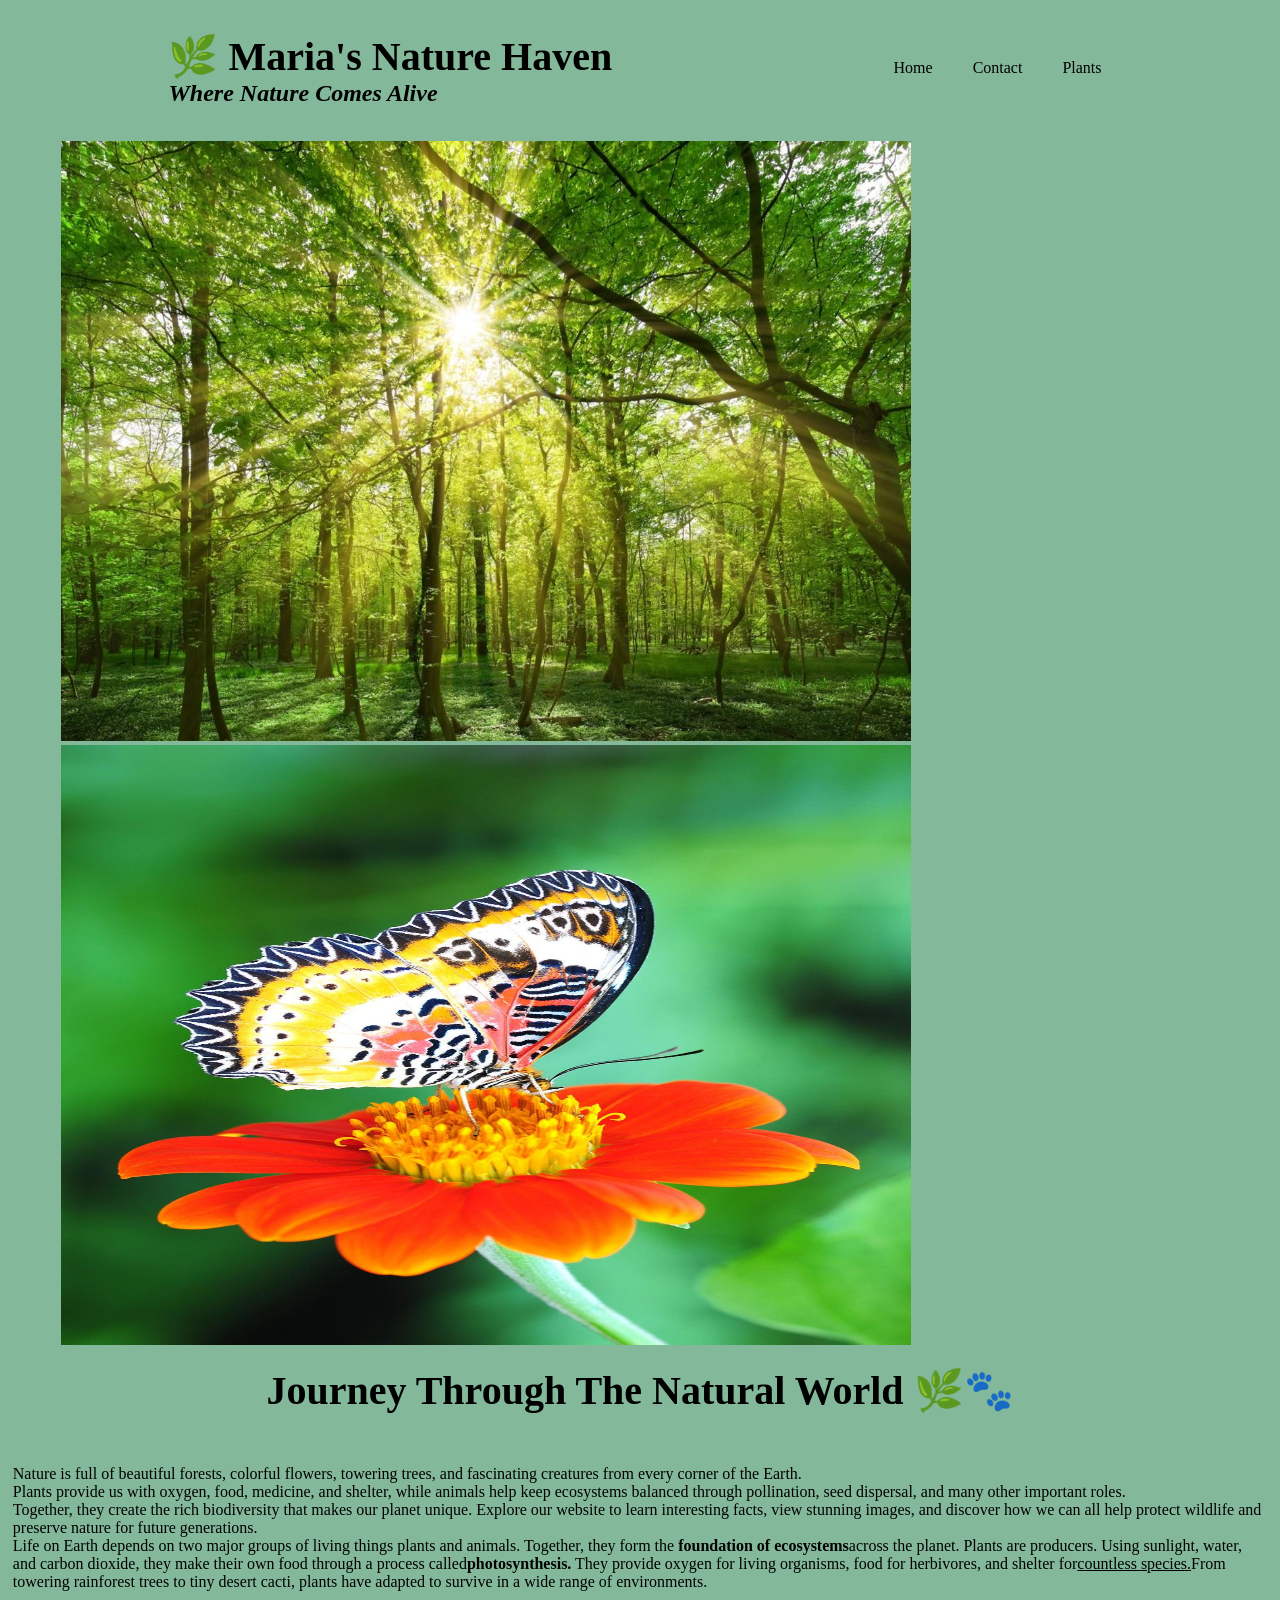
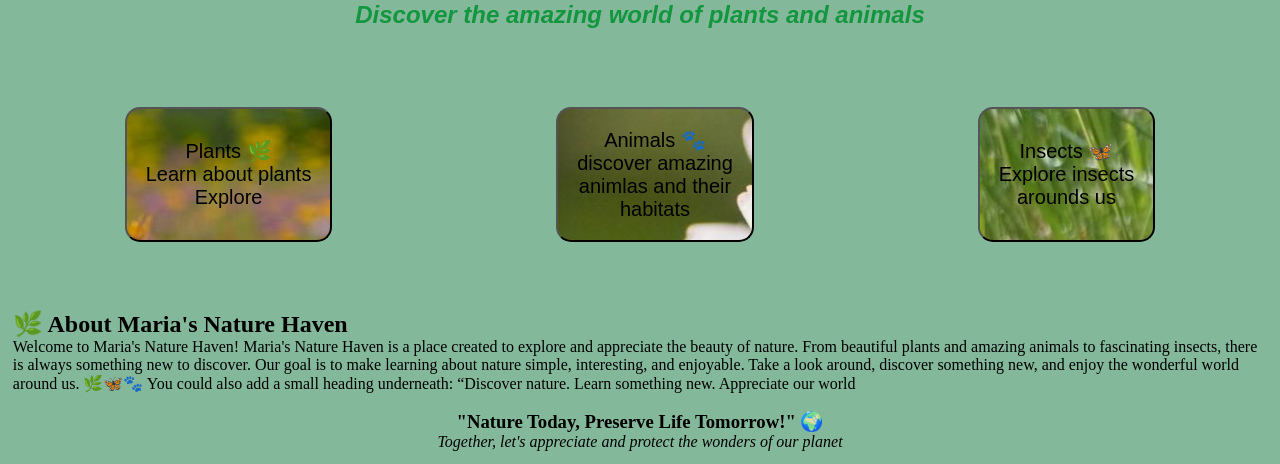
<file: index.html>
<!DOCTYPE html>
<html lang="en">

<head>
    <meta charset="UTF-8">
    <meta name="viewport" content="width=device-width, initial-scale=1.0">
    <link rel="stylesheet" href="styles.css">
    <link rel="icon" type="image/x-icon" href="/images/favicon.ico">
    <title> MariDeCoder </title>
</head>

<body>

    <header>
        <!-- CHILD ONE -->
        <div>

            <h1>
                <class="head1"> 🌿 Maria's Nature Haven <br>
            </h1>
            <h2><cite> Where Nature Comes Alive <cite></h3>

        </div>

        <!-- child two -->

        <div class="mark-parent">
            <nav>
                <ul>
                    <li><a href="/index.html">Home</a></li>

                    <li><a href="/contact.html">Contact</a></li>

                    <li><a href="/plants.html">Plants</a></li>
                </ul>
            </nav>
        </div>
    </header>

    <br>

    <p class="img-group">
        <img src="images/rainforest.jpeg" width="850" height="600">
        <img src="images/insects.jpeg" width="850" height="600">
    </p>
    <br>


    <div>
        <h1 class="sub-topic">

            Journey Through The Natural World 🌿🐾 <br>

            </h2>
    </div>
    <p> Nature is full of beautiful forests, colorful flowers, towering trees, and
        fascinating creatures from every corner of the Earth.<br> Plants provide us with oxygen, food, medicine, and
        shelter, while animals help keep ecosystems
        balanced through pollination, seed dispersal,
        and many other important roles.<br> Together, they create the rich biodiversity that makes our planet
        unique.
        Explore our website to learn interesting facts, view stunning images,
        and discover how we can all help protect wildlife and preserve nature for future generations.
    <p>
        Life on Earth depends on two major groups of living things plants and animals. Together, they form the
        <strong>foundation of ecosystems</strong>across the planet.

        Plants are producers. Using sunlight, water, and carbon dioxide, they make their own food through a process
        called<strong>photosynthesis.</strong>
        They provide oxygen for living organisms, food for herbivores, and shelter for<ins>countless
            species.</ins>From
        towering rainforest trees to tiny desert cacti, plants have adapted to survive in a wide range of
        environments.
    <div>
        <h2 class="ccontainer"> <cite> Discover the amazing world of plants and animals </cite> </h2>




        <br>

        <div class="block">

            <button class="tons">
                <a href="/plants.html">
                    Plants 🌿 <br>
                    Learn about plants <br>
                    Explore
                </a>
            </button>
            <button class="tons ton-2">Animals 🐾 <br>
                <a href="/animals.html">
                    discover amazing <br>
                    animlas and their <br>
                    habitats<br>
                </a>
            </button>
            <button class="tons ton-3">Insects 🦋 <br>
                <a href="/insects.html">
                    Explore insects <br> arounds us <br>

                </a>
            </button>

        </div>


        <br>
        </h2>


        <h2>🌿 About Maria's Nature Haven </h2>

        Welcome to Maria's Nature Haven!
        Maria's Nature Haven is a place created to explore and appreciate the beauty of nature. From beautiful plants
        and amazing animals to fascinating insects, there is always something new to discover.

        Our goal is to make learning about nature simple, interesting, and enjoyable. Take a look around, discover
        something new, and enjoy the wonderful world around us. 🌿🦋🐾

        You could also add a small heading underneath:

        “Discover nature. Learn something new. Appreciate our world
        <br>
        <br>

        
        </address>

        <h3 class="part"> "Nature Today, Preserve Life Tomorrow!" 🌍 </h3>

        <p style="text-align:center;"> <cite> Together, let's appreciate and protect the wonders of our planet <cite
                    </P>

</body>

</html>
</file>
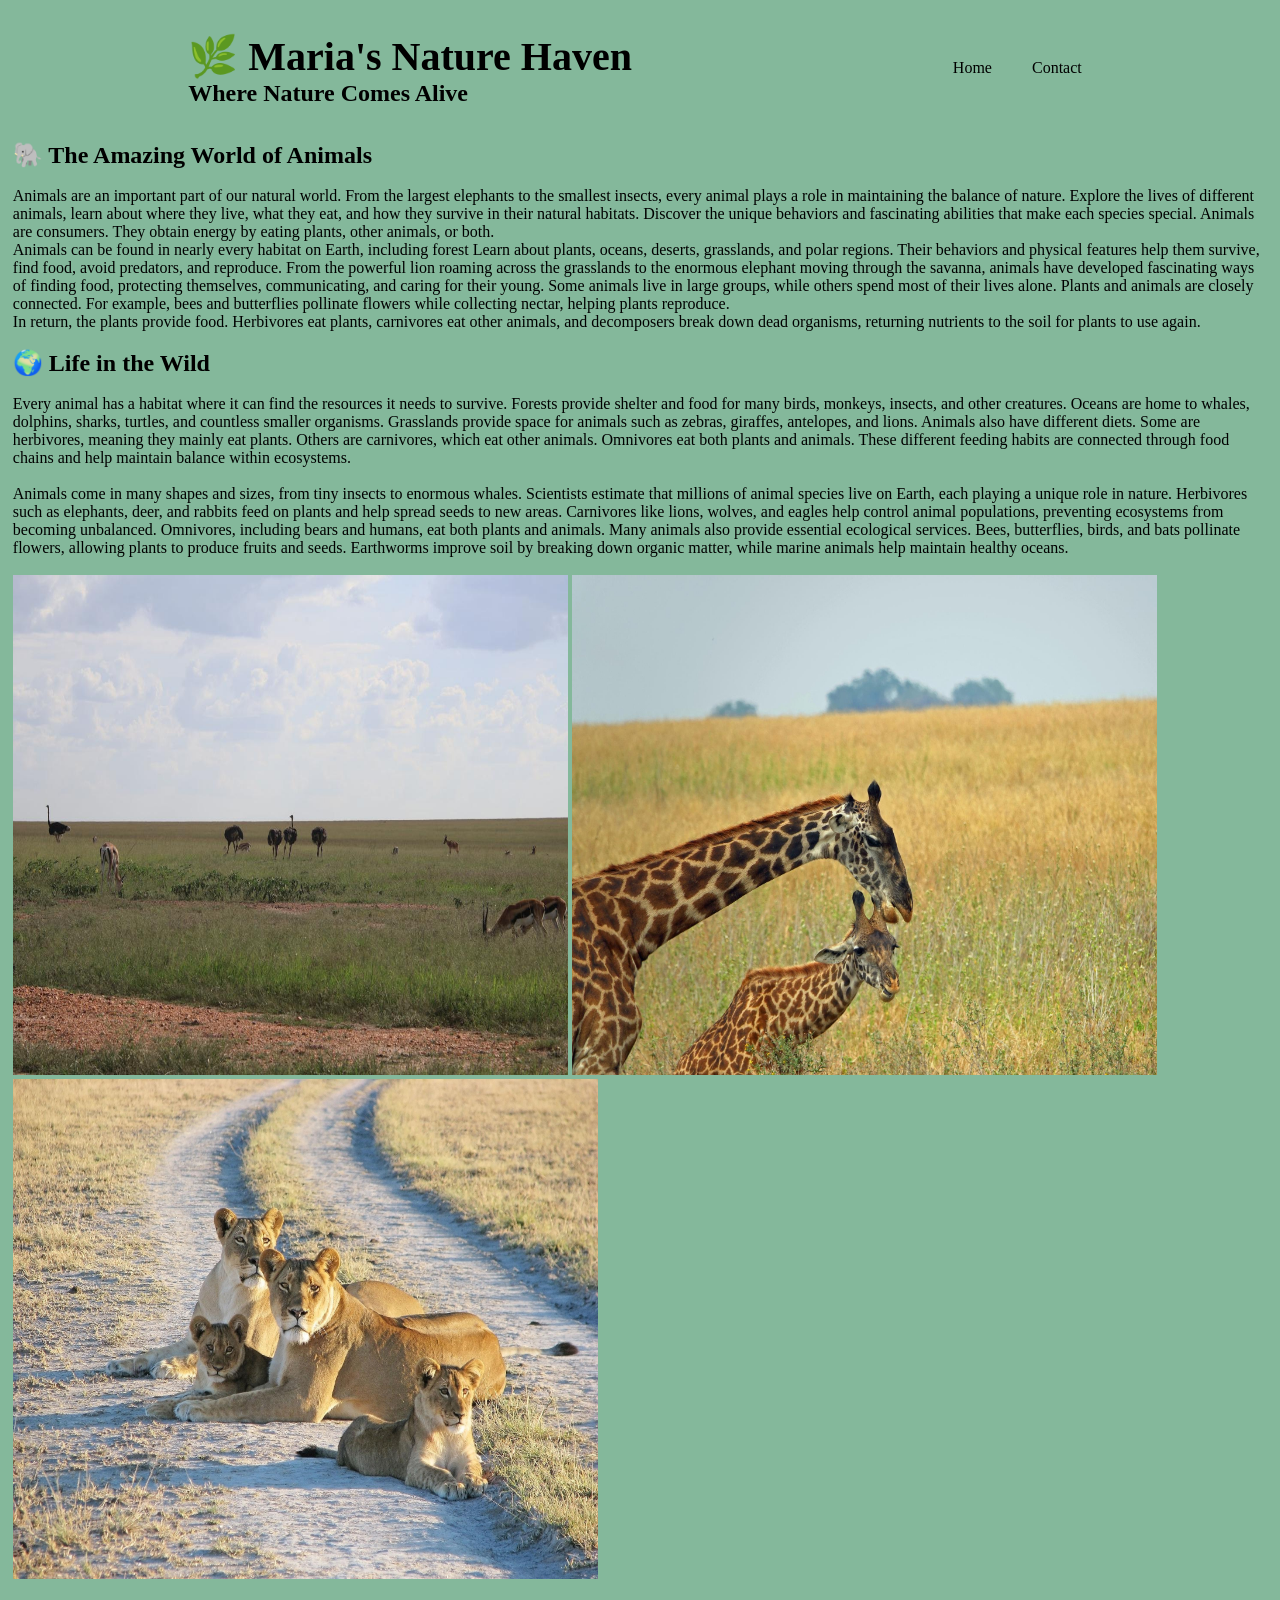
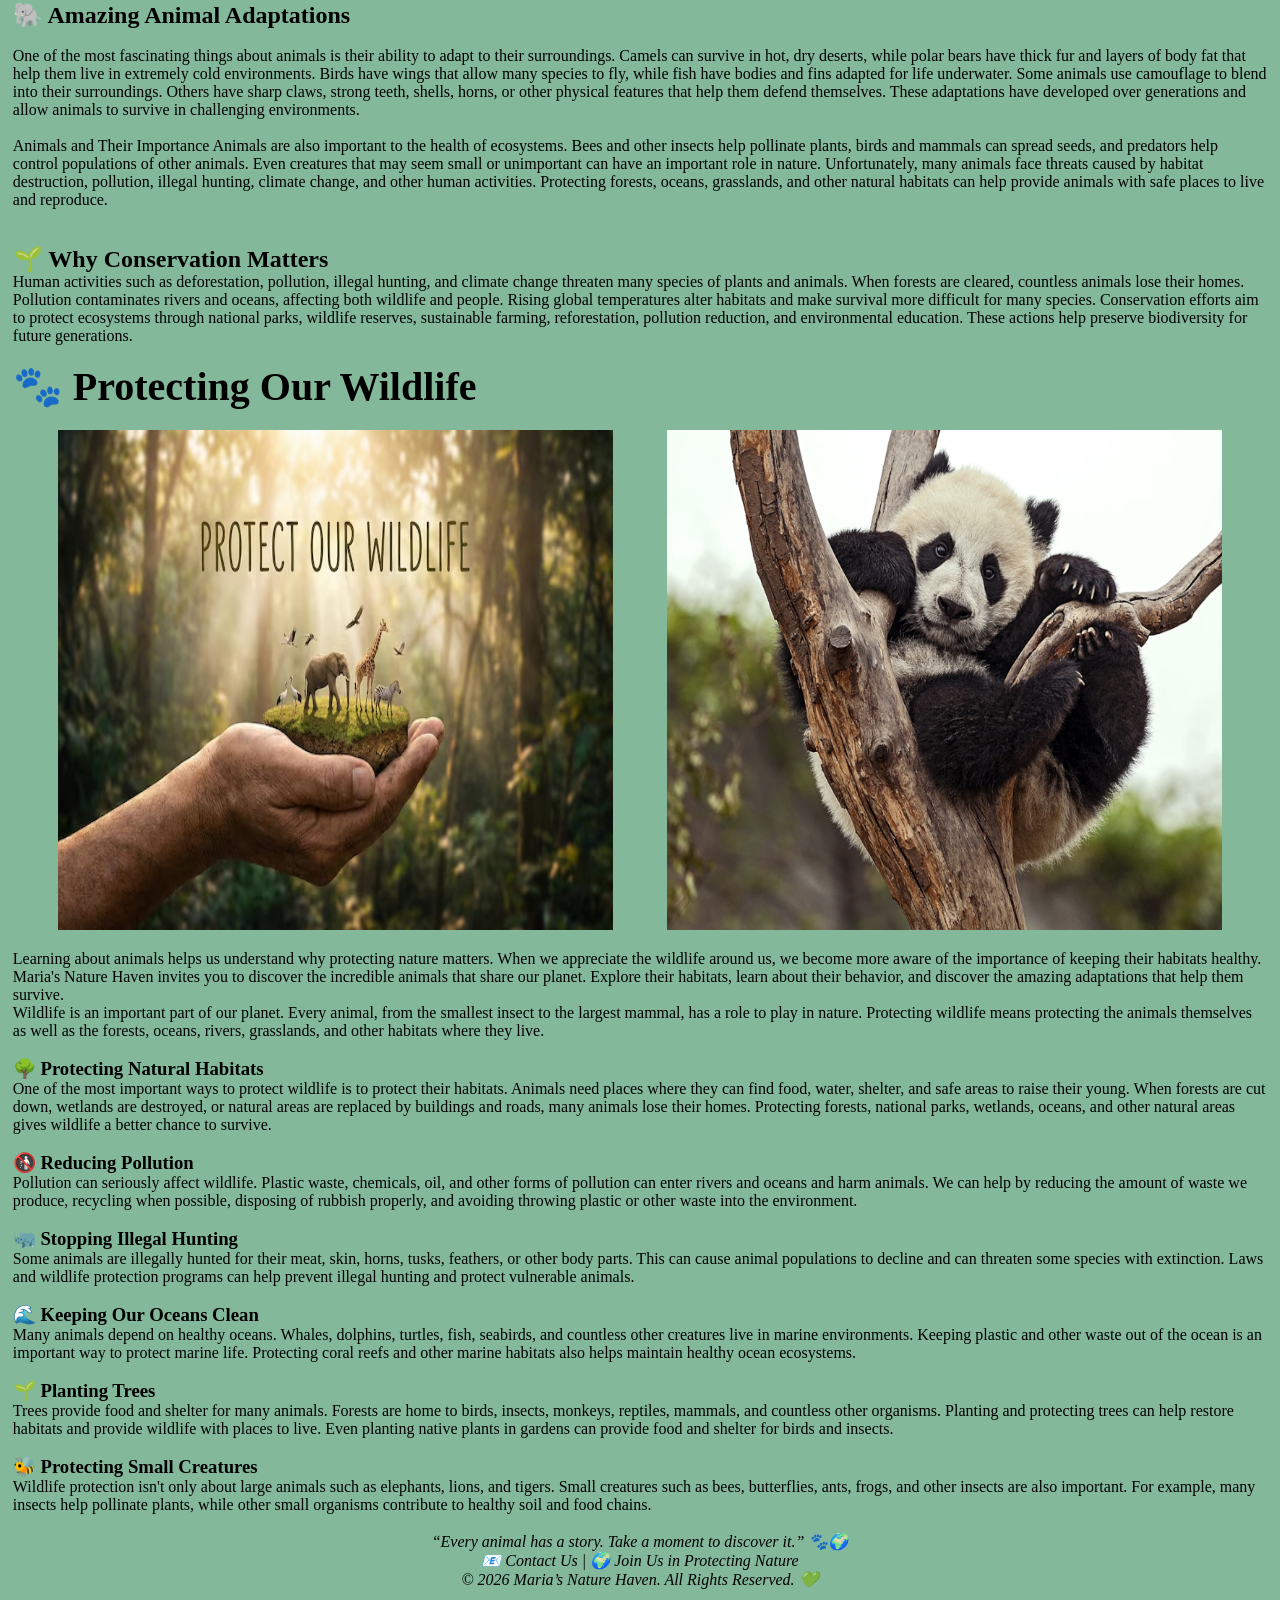
<file: animals.html>
<!DOCTYPE html>
<html lang="en">

<head>
    <meta charset="UTF-8">
    <meta name="viewport" content="width=device-width, initial-scale=1.0">
    <link rel="stylesheet" href="styles.css">
    <link rel="icon" type="image/x-icon" href="/images/favicon.ico">
    <title> MariDeCoder </title>
</head>

<body>

    <header>
        <!-- CHILD ONE -->
        <div>

            <h1>
                <class="head1"> 🌿 Maria's Nature Haven </h3>
                    <h2>Where Nature Comes Alive</h4>
        </div>

        <!-- child two -->

        <div class="mark-parent">
            <nav>
                <ul>
                    <li><a href="/index.html">Home</a></li>

                    <li><a href="/contact.html">Contact</a></li>
                </ul>
            </nav>
        </div>
    </header>
    <br>

    <h2> 🐘 The Amazing World of Animals </h2>
    <br>


    <p>
        Animals are an important part of our natural world. From the largest elephants to the smallest insects, every
        animal plays a role in maintaining the balance of nature.

        Explore the lives of different animals, learn about where they live, what they eat, and how they survive in
        their natural habitats.
        Discover the unique behaviors and fascinating abilities that make each species special.
        Animals are consumers. They obtain energy by eating plants, other animals, or both.<br> Animals can be found
        in
        nearly every habitat on Earth, including forest
        Learn about plants, oceans, deserts, grasslands, and polar regions. Their
        behaviors and physical features help them survive, find food, avoid predators, and reproduce.
        From the powerful lion roaming across the grasslands to the enormous elephant moving through the savanna,
        animals have developed fascinating ways of finding food, protecting themselves, communicating, and caring for
        their young.
        Some animals live in large groups, while others spend most of their lives alone.
        Plants and animals are closely connected. For example, bees and butterflies pollinate flowers while
        collecting
        nectar, helping plants reproduce.<br> In return, the plants provide food. Herbivores eat plants, carnivores
        eat
        other animals, and decomposers break down dead organisms, returning nutrients to the soil for plants to use
        again.
        <br>
        <br>
    <h2>🌍 Life in the Wild </h2>
    <br>

    Every animal has a habitat where it can find the resources it needs to survive. Forests provide shelter and food
    for many birds, monkeys, insects, and other creatures. Oceans are home to whales, dolphins, sharks, turtles, and
    countless smaller organisms.
    Grasslands provide space for animals such as zebras, giraffes, antelopes, and lions.

    Animals also have different diets. Some are herbivores, meaning they mainly eat plants. Others are carnivores,
    which eat other animals. Omnivores eat both plants and animals. These different feeding habits are connected
    through food chains and help maintain balance within ecosystems.
    </p>
    <br>


    Animals come in many shapes and sizes, from tiny insects to enormous whales. Scientists estimate that millions
    of
    animal species live on Earth, each playing a unique role in nature.

    Herbivores such as elephants, deer, and rabbits feed on plants and help spread seeds to new areas. Carnivores
    like
    lions, wolves, and eagles help control animal populations, preventing ecosystems from becoming unbalanced.
    Omnivores, including bears and humans, eat both plants and animals.

    Many animals also provide essential ecological services. Bees, butterflies, birds, and bats pollinate flowers,
    allowing plants to produce fruits and seeds. Earthworms improve soil by breaking down organic matter, while
    marine
    animals help maintain healthy oceans.

    <br>
    <br>

    <img src="images/anim.jpeg" width="555" height="500">


    <img src="images/animals.jpeg" width="585" height="500">
    <img src="images/lions.jpeg" width="585" height="500">

    <br>
    <br>

    <p>
    <h2> 🐘 Amazing Animal Adaptations </h2>
    <br>

    One of the most fascinating things about animals is their ability to adapt to their surroundings. Camels can
    survive in hot, dry deserts, while polar bears have thick fur and layers of body fat that help them live in
    extremely cold environments. Birds have wings that allow many species to fly, while fish have bodies and fins
    adapted for life underwater.

    Some animals use camouflage to blend into their surroundings. Others have sharp claws, strong teeth, shells,
    horns, or other physical features that help them defend themselves. These adaptations have developed over
    generations and allow animals to survive in challenging environments.</p>
    <br>
    <p>Animals and Their Importance

        Animals are also important to the health of ecosystems. Bees and other insects help pollinate plants, birds and
        mammals can spread seeds, and predators help control populations of other animals. Even creatures that may seem
        small or unimportant can have an important role in nature.

        Unfortunately, many animals face threats caused by habitat destruction, pollution, illegal hunting, climate
        change, and other human activities. Protecting forests, oceans, grasslands, and other natural habitats can help
        provide animals with safe places to live and reproduce.
        <br>
        <br>

    <br>
    <h2> 🌱 Why Conservation Matters </h2>

    Human activities such as deforestation, pollution, illegal hunting, and climate change threaten many species of
    plants and animals.

    When forests are cleared, countless animals lose their homes. Pollution contaminates rivers and oceans,
    affecting
    both wildlife and people.
    Rising global temperatures alter habitats and make survival more difficult for many species.

    Conservation efforts aim to protect ecosystems through national parks, wildlife reserves,
    sustainable farming, reforestation, pollution reduction, and environmental education.
    These actions help preserve biodiversity for future generations.
    <br> <br>
    <h1 class ="poch"> 🐾 Protecting Our Wildlife </h1>
<p class="image-group">
<img src="images/protect.avif" width="555" height="500"> 
<img src="images/panda.avif" width="555" height="500">
</p>
    Learning about animals helps us understand why protecting nature matters. When we appreciate the wildlife around
    us, we become more aware of the importance of keeping their habitats healthy.

    Maria's Nature Haven invites you to discover the incredible animals that share our planet. Explore their
    habitats, learn about their behavior, and discover the amazing adaptations that help them survive.</p>

    Wildlife is an important part of our planet. Every animal, from the smallest insect to the largest mammal, has a
    role to play in nature. Protecting wildlife means protecting the animals themselves as well as the forests, oceans,
    rivers, grasslands, and other habitats where they live.

<br> <br>
    <h3> 🌳 Protecting Natural Habitats </h3>

    One of the most important ways to protect wildlife is to protect their habitats. Animals need places where they can
    find food, water, shelter, and safe areas to raise their young.

    When forests are cut down, wetlands are destroyed, or natural areas are replaced by buildings and roads, many
    animals lose their homes. Protecting forests, national parks, wetlands, oceans, and other natural areas gives
    wildlife a better chance to survive.
    <br> <br>

    <h3> 🚯 Reducing Pollution </h3>

    Pollution can seriously affect wildlife. Plastic waste, chemicals, oil, and other forms of pollution can enter
    rivers and oceans and harm animals.

    We can help by reducing the amount of waste we produce, recycling when possible, disposing of rubbish properly, and
    avoiding throwing plastic or other waste into the environment.
    <br> <br>

    <h3> 🦏 Stopping Illegal Hunting </h3>

    Some animals are illegally hunted for their meat, skin, horns, tusks, feathers, or other body parts. This can cause
    animal populations to decline and can threaten some species with extinction.

    Laws and wildlife protection programs can help prevent illegal hunting and protect vulnerable animals.
<br> <br>
    <h3>🌊 Keeping Our Oceans Clean </h3>

    Many animals depend on healthy oceans. Whales, dolphins, turtles, fish, seabirds, and countless other creatures live
    in marine environments.

    Keeping plastic and other waste out of the ocean is an important way to protect marine life. Protecting coral reefs
    and other marine habitats also helps maintain healthy ocean ecosystems.
    <br> <br>

    <h3> 🌱 Planting Trees </h3>

    Trees provide food and shelter for many animals. Forests are home to birds, insects, monkeys, reptiles, mammals, and
    countless other organisms.

    Planting and protecting trees can help restore habitats and provide wildlife with places to live. Even planting
    native plants in gardens can provide food and shelter for birds and insects.
    <br> <br>

    <h3>  🐝 Protecting Small Creatures </h3>

    Wildlife protection isn't only about large animals such as elephants, lions, and tigers. Small creatures such as
    bees, butterflies, ants, frogs, and other insects are also important.

    For example, many insects help pollinate plants, while other small organisms contribute to healthy soil and food
    chains.<br> <br>
   <p style="text-align:center;"><cite> “Every animal has a story. Take a moment to discover it.” 🐾🌍<br>
📧 Contact Us | 🌍 Join Us in Protecting Nature<br>
                    © 2026 Maria’s Nature Haven. All Rights Reserved. 💚</cite>
</file>
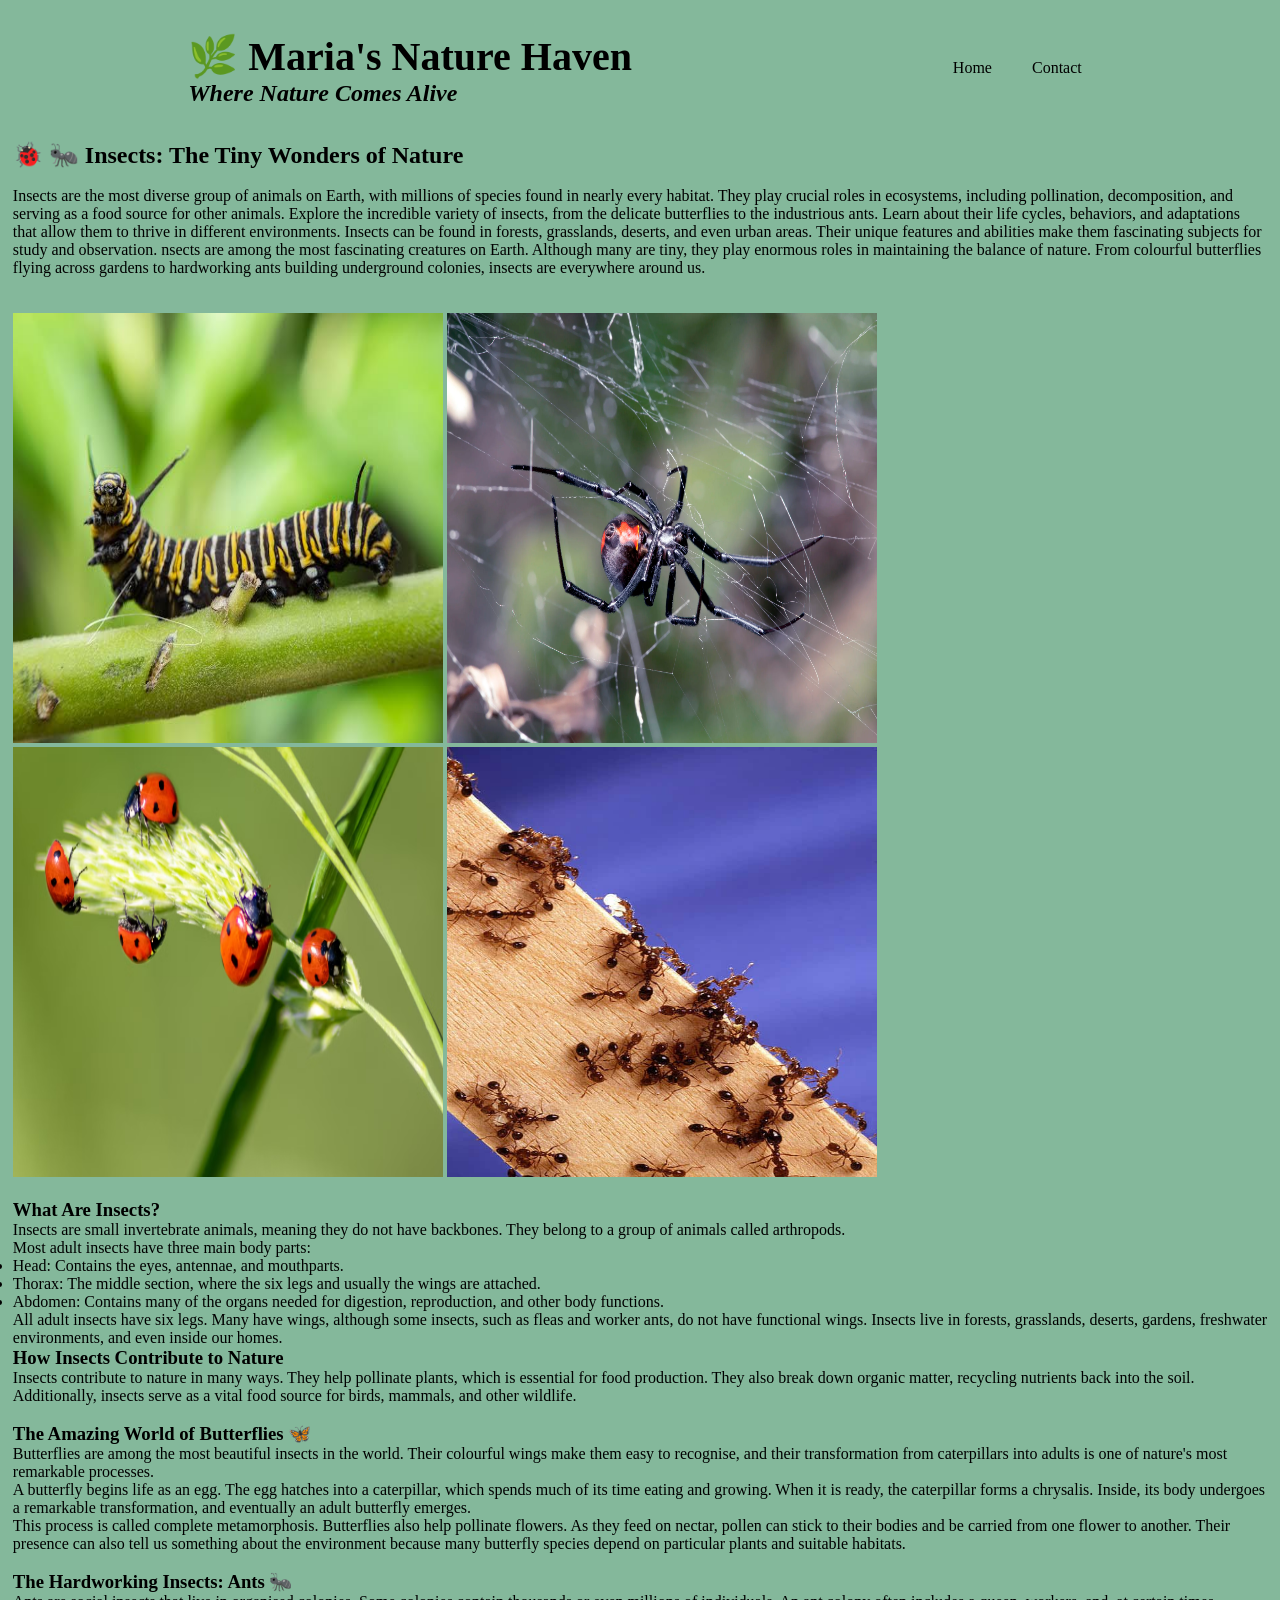
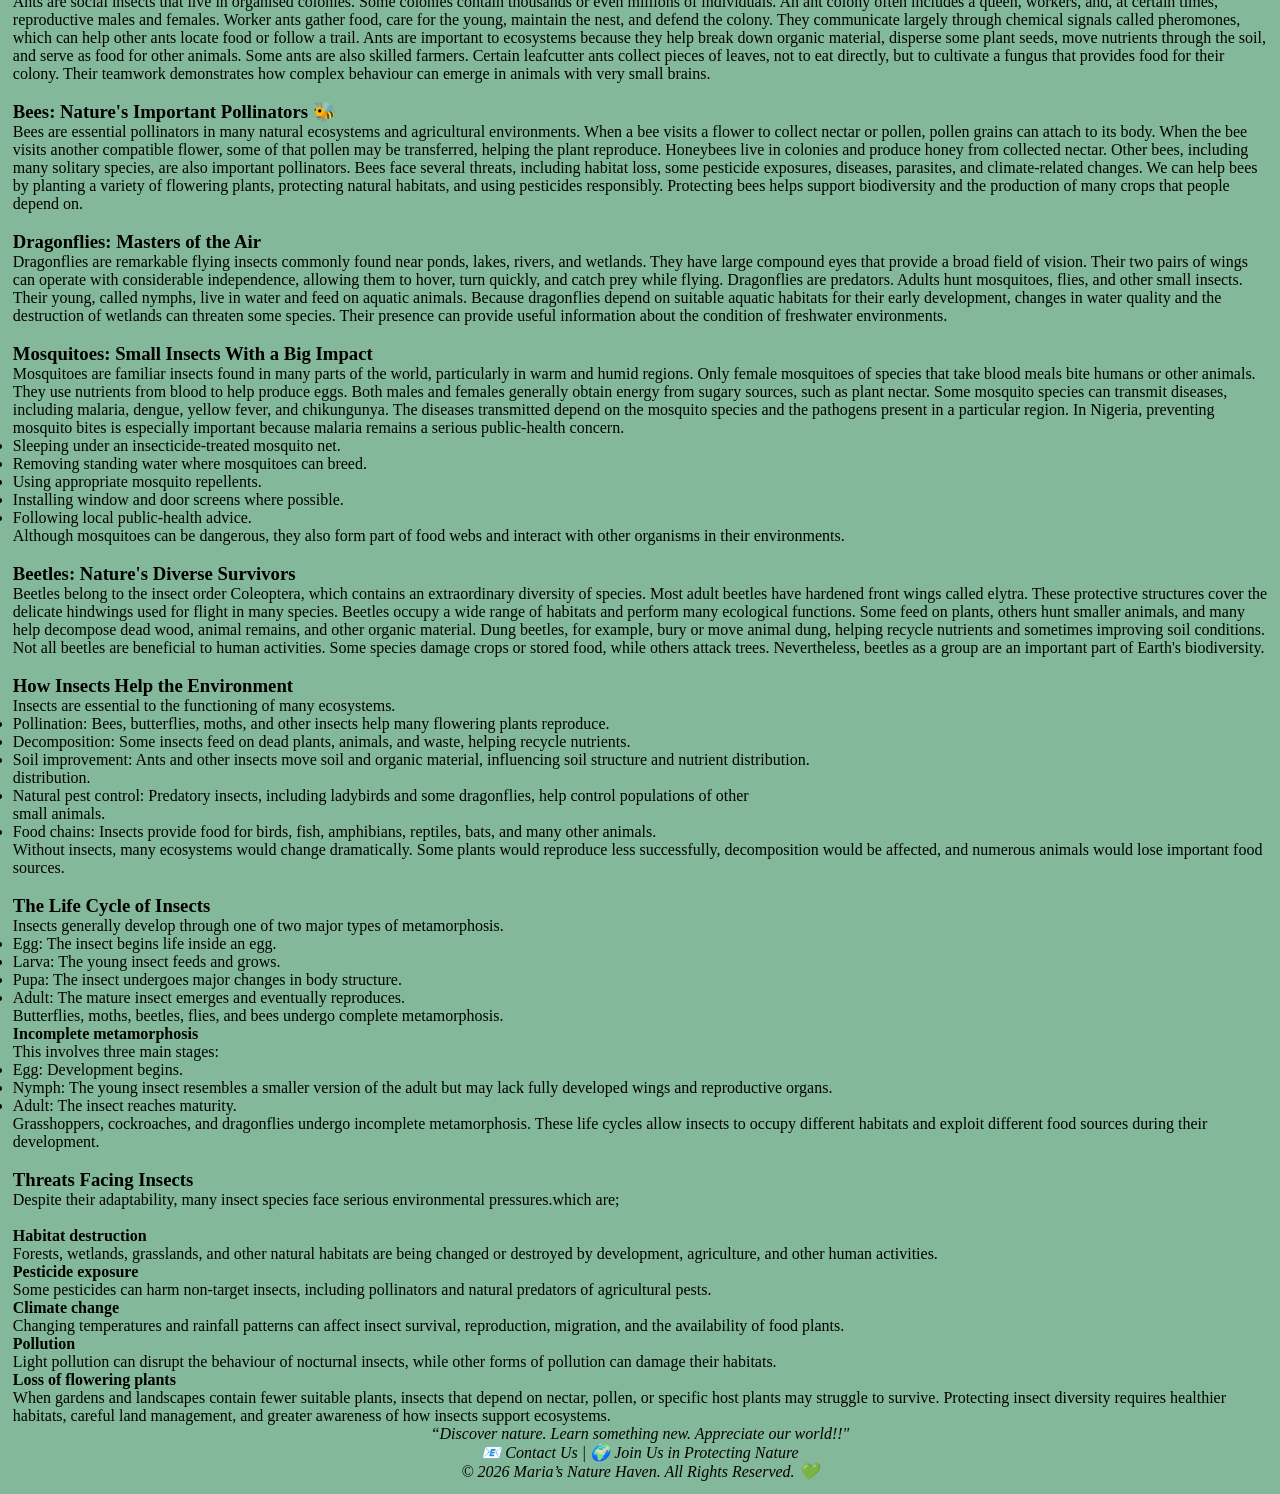
<file: insects.html>
<!DOCTYPE html>
<html lang="en">

<head>
    <meta charset="UTF-8">
    <meta name="viewport" content="width=device-width, initial-scale=1.0">
    <link rel="stylesheet" href="styles.css">
    <link rel="icon" type="image/x-icon" href="/images/favicon.ico">
    <title> MariDeCoder </title>
</head>

<body>

    <header>
        <!-- CHILD ONE -->
        <div>

            <h1>
                <class="head1"> 🌿 Maria's Nature Haven </h3>
                    <h2><cite> Where Nature Comes Alive <cite></h3>
        </div>

        <!-- child two -->

        <div class="mark-parent">
            <nav>
                <ul>
                    <li><a href="/index.html">Home</a></li>

                    <li><a href="/contact.html">Contact</a></li>
                </ul>
            </nav>
        </div>
    </header>

    <br>

    <h2> 🐞 🐜 Insects: The Tiny Wonders of Nature </h2>
    <br>

    <p>
        Insects are the most diverse group of animals on Earth, with millions of species found in nearly every habitat.
        They play crucial roles in ecosystems, including pollination, decomposition, and serving as a food source for
        other animals.

        Explore the incredible variety of insects, from the delicate butterflies to the industrious ants. Learn about
        their life cycles, behaviors, and adaptations that allow them to thrive in different environments.

        Insects can be found in forests, grasslands, deserts, and even urban areas. Their unique features and abilities
        make them fascinating subjects for study and observation.
        nsects are among the most fascinating creatures on Earth. Although many are tiny, they play enormous roles in
        maintaining the balance of nature. From colourful butterflies flying across gardens to hardworking ants building
        underground colonies, insects are everywhere around us.
    </p>
    <br> <br>
    <img src="images/mili.jpeg" width="430" height="430">
    <img src="images/spider.webp" width="430" height="430">
    <img src="images/plbug.avif" width="430" height="430">
    <img src="images/ants.jpg" width="430" height="430">
    <br>
    <br>

    <h3>What Are Insects?</h3>

    Insects are small invertebrate animals, meaning they do not have backbones. They belong to a group of animals called
    arthropods.<br>

    Most adult insects have three main body parts:
    <br>
    <ul>
        <li>Head: Contains the eyes, antennae, and mouthparts.</li>
        <li>Thorax: The middle section, where the six legs and usually the wings are attached.</li>
        <li>Abdomen: Contains many of the organs needed for digestion, reproduction, and other body functions.</li>
    </ul>

    All adult insects have six legs. Many have wings, although some insects, such as fleas and worker ants, do not have
    functional wings.

    Insects live in forests, grasslands, deserts, gardens, freshwater environments, and even inside our homes.


    <h3>How Insects Contribute to Nature </h3>

    Insects contribute to nature in many ways. They help pollinate plants, which is essential for food production. They
    also break down organic matter, recycling nutrients back into the soil. Additionally, insects serve as a vital food
    source for birds, mammals, and other wildlife.
    <br><br>
    <h3>The Amazing World of Butterflies 🦋</h3>

    Butterflies are among the most beautiful insects in the world. Their colourful wings make them easy to recognise,
    and their transformation from caterpillars into adults is one of nature's most remarkable processes.
    <br>
    A butterfly begins life as an egg. The egg hatches into a caterpillar, which spends much of its time eating and
    growing. When it is ready, the caterpillar forms a chrysalis. Inside, its body undergoes a remarkable
    transformation, and eventually an adult butterfly emerges.
    <br>
    This process is called complete metamorphosis.

    Butterflies also help pollinate flowers. As they feed on nectar, pollen can stick to their bodies and be carried
    from one flower to another.

    Their presence can also tell us something about the environment because many butterfly species depend on particular
    plants and suitable habitats.<br><br>

    <h3>The Hardworking Insects: Ants 🐜</h3>

    Ants are social insects that live in organised colonies. Some colonies contain thousands or even millions of
    individuals.

    An ant colony often includes a queen, workers, and, at certain times, reproductive males and females.

    Worker ants gather food, care for the young, maintain the nest, and defend the colony. They communicate largely
    through chemical signals called pheromones, which can help other ants locate food or follow a trail.

    Ants are important to ecosystems because they help break down organic material, disperse some plant seeds, move
    nutrients through the soil, and serve as food for other animals.

    Some ants are also skilled farmers. Certain leafcutter ants collect pieces of leaves, not to eat directly, but to
    cultivate a fungus that provides food for their colony.

    Their teamwork demonstrates how complex behaviour can emerge in animals with very small brains.
    <br><br>
    <h3>Bees: Nature's Important Pollinators 🐝</h3>

    Bees are essential pollinators in many natural ecosystems and agricultural environments.

    When a bee visits a flower to collect nectar or pollen, pollen grains can attach to its body. When the bee visits
    another compatible flower, some of that pollen may be transferred, helping the plant reproduce.

    Honeybees live in colonies and produce honey from collected nectar. Other bees, including many solitary species, are
    also important pollinators.

    Bees face several threats, including habitat loss, some pesticide exposures, diseases, parasites, and
    climate-related changes.

    We can help bees by planting a variety of flowering plants, protecting natural habitats, and using pesticides
    responsibly.

    Protecting bees helps support biodiversity and the production of many crops that people depend on.
    <br><br>
    <h3>Dragonflies: Masters of the Air</h3>

    Dragonflies are remarkable flying insects commonly found near ponds, lakes, rivers, and wetlands.

    They have large compound eyes that provide a broad field of vision. Their two pairs of wings can operate with
    considerable independence, allowing them to hover, turn quickly, and catch prey while flying.

    Dragonflies are predators. Adults hunt mosquitoes, flies, and other small insects. Their young, called nymphs, live
    in water and feed on aquatic animals.

    Because dragonflies depend on suitable aquatic habitats for their early development, changes in water quality and
    the destruction of wetlands can threaten some species.

    Their presence can provide useful information about the condition of freshwater environments.<br><br>
    <h3>Mosquitoes: Small Insects With a Big Impact</h3>

    Mosquitoes are familiar insects found in many parts of the world, particularly in warm and humid regions.

    Only female mosquitoes of species that take blood meals bite humans or other animals. They use nutrients from blood
    to help produce eggs. Both males and females generally obtain energy from sugary sources, such as plant nectar.

    Some mosquito species can transmit diseases, including malaria, dengue, yellow fever, and chikungunya. The diseases
    transmitted depend on the mosquito species and the pathogens present in a particular region.

    In Nigeria, preventing mosquito bites is especially important because malaria remains a serious public-health
    concern.

    <ul>
        <li>Sleeping under an insecticide-treated mosquito net.</li>
        <li>Removing standing water where mosquitoes can breed.</li>
        <li>Using appropriate mosquito repellents.</li>
        <li>Installing window and door screens where possible.</li>
        <li>Following local public-health advice.</li>
    </ul>

    Although mosquitoes can be dangerous, they also form part of food webs and interact with other organisms in their
    environments.<br><br>
    <h3>Beetles: Nature's Diverse Survivors</h3>

    Beetles belong to the insect order Coleoptera, which contains an extraordinary diversity of species.

    Most adult beetles have hardened front wings called elytra. These protective structures cover the delicate hindwings
    used for flight in many species.

    Beetles occupy a wide range of habitats and perform many ecological functions.

    Some feed on plants, others hunt smaller animals, and many help decompose dead wood, animal remains, and other
    organic material. Dung beetles, for example, bury or move animal dung, helping recycle nutrients and sometimes
    improving soil conditions.

    Not all beetles are beneficial to human activities. Some species damage crops or stored food, while others attack
    trees. Nevertheless, beetles as a group are an important part of Earth's biodiversity.<br><br>

    <h3>How Insects Help the Environment</h3>

    Insects are essential to the functioning of many ecosystems.
    <ul>
        <li>Pollination: Bees, butterflies, moths, and other insects help many flowering plants reproduce.</li>
        <li>Decomposition: Some insects feed on dead plants, animals, and waste, helping recycle nutrients.</li>
        <li>Soil improvement: Ants and other insects move soil and organic material, influencing soil structure and
            nutrient distribution.</li>

        distribution.

        <li>Natural pest control: Predatory insects, including ladybirds and some dragonflies, help control populations
            of other</li>
        small animals.

        <li>Food chains: Insects provide food for birds, fish, amphibians, reptiles, bats, and many other animals.</li>
    </ul>
    Without insects, many ecosystems would change dramatically. Some plants would reproduce less successfully,
    decomposition would be affected, and numerous animals would lose important food sources.<br><br>

    <h3>The Life Cycle of Insects</h3>

    Insects generally develop through one of two major types of metamorphosis.

    <Complete metamorphosis<br>

        <ul>
            <li>Egg: The insect begins life inside an egg.</li>
            <li>Larva: The young insect feeds and grows.</li>
            <li>Pupa: The insect undergoes major changes in body structure.</li>
            <li>Adult: The mature insect emerges and eventually reproduces.</li>
        </ul>

        Butterflies, moths, beetles, flies, and bees undergo complete metamorphosis.
        <br>

        <h4>Incomplete metamorphosis<br></h4>

        This involves three main stages:
        <ul>
            <li>Egg: Development begins.</li>
            <li>Nymph: The young insect resembles a smaller version of the adult but may lack fully developed wings and
                reproductive organs.</li>
            <li>Adult: The insect reaches maturity.</li>
        </ul> Grasshoppers, cockroaches, and dragonflies undergo incomplete metamorphosis. These life cycles allow
        insects to occupy different habitats and exploit different food sources during their development.<br><br>
        <h3>Threats Facing Insects</h3>

        Despite their adaptability, many insect species face serious environmental pressures.which are;
        <br> <br>
        <h4>Habitat destruction</h4>

        Forests, wetlands, grasslands, and other natural habitats are being changed or destroyed by development,
        agriculture, and other human activities.

        <h4>Pesticide exposure</h4>

        Some pesticides can harm non-target insects, including pollinators and natural predators of agricultural pests.

        <h4>Climate change</h4>

        Changing temperatures and rainfall patterns can affect insect survival, reproduction, migration, and the
        availability of food plants.

        <h4>Pollution</h4>

        Light pollution can disrupt the behaviour of nocturnal insects, while other forms of pollution can damage their
        habitats.

        <h4>Loss of flowering plants</h4>

        When gardens and landscapes contain fewer suitable plants, insects that depend on nectar, pollen, or specific
        host plants may struggle to survive.

        Protecting insect diversity requires healthier habitats, careful land management, and greater awareness of how
        insects support ecosystems.

        <p style="text-align:center;"><cite> “Discover nature. Learn something new. Appreciate our world!!"<br>

                📧 Contact Us | 🌍 Join Us in Protecting Nature<br>
                © 2026 Maria’s Nature Haven. All Rights Reserved. 💚</cite></p>
</file>
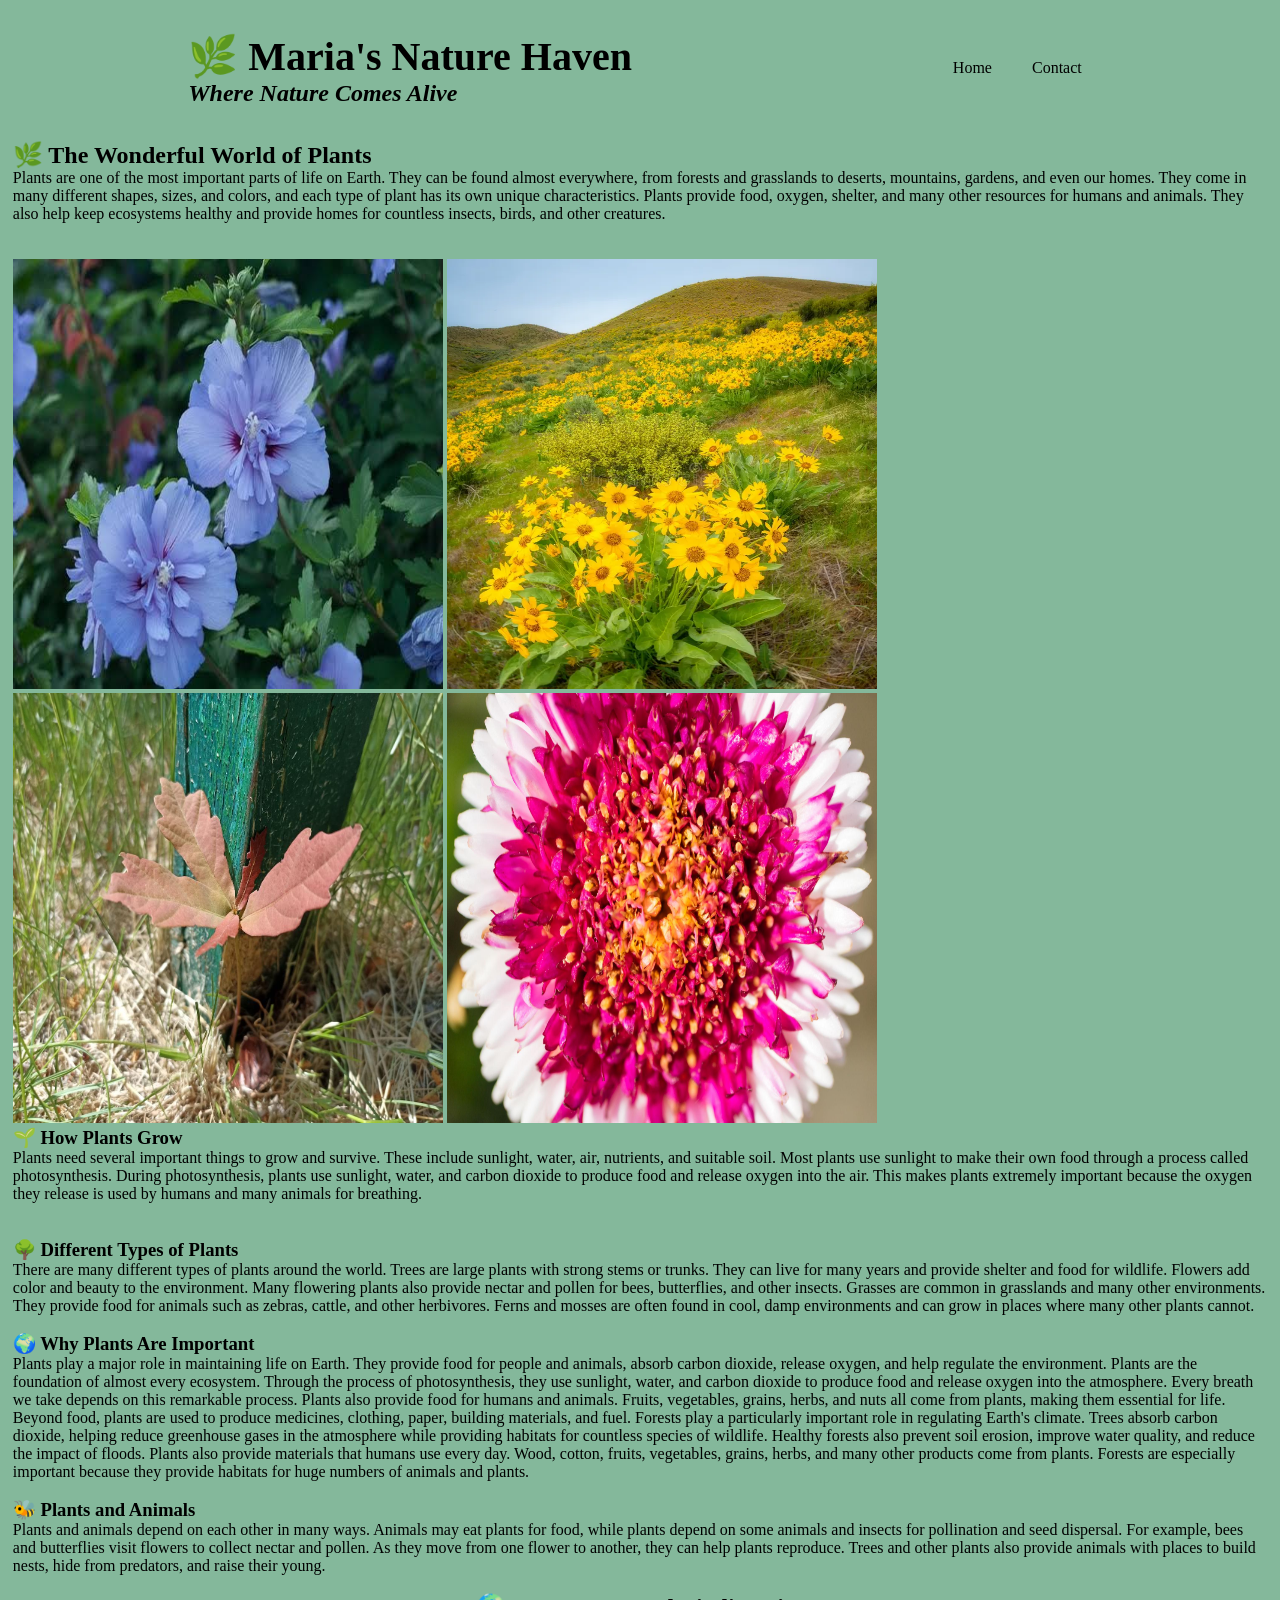
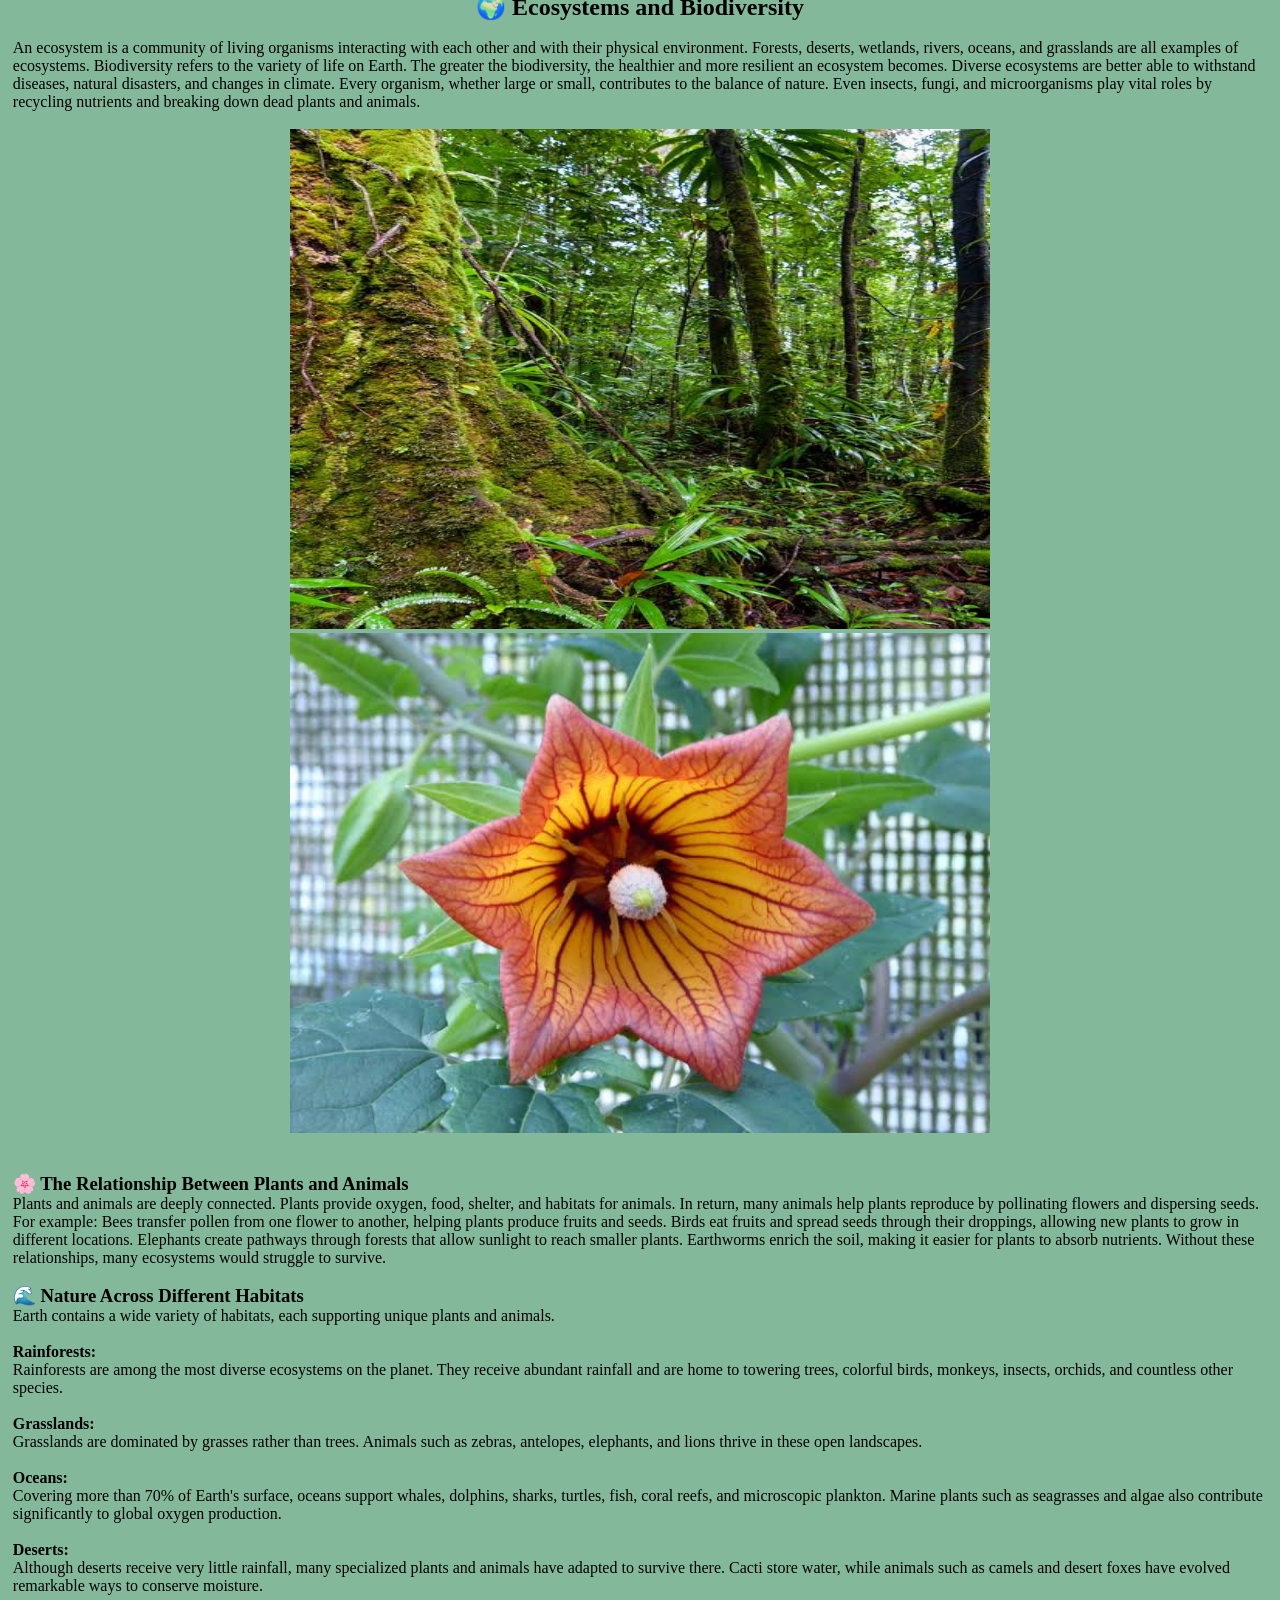
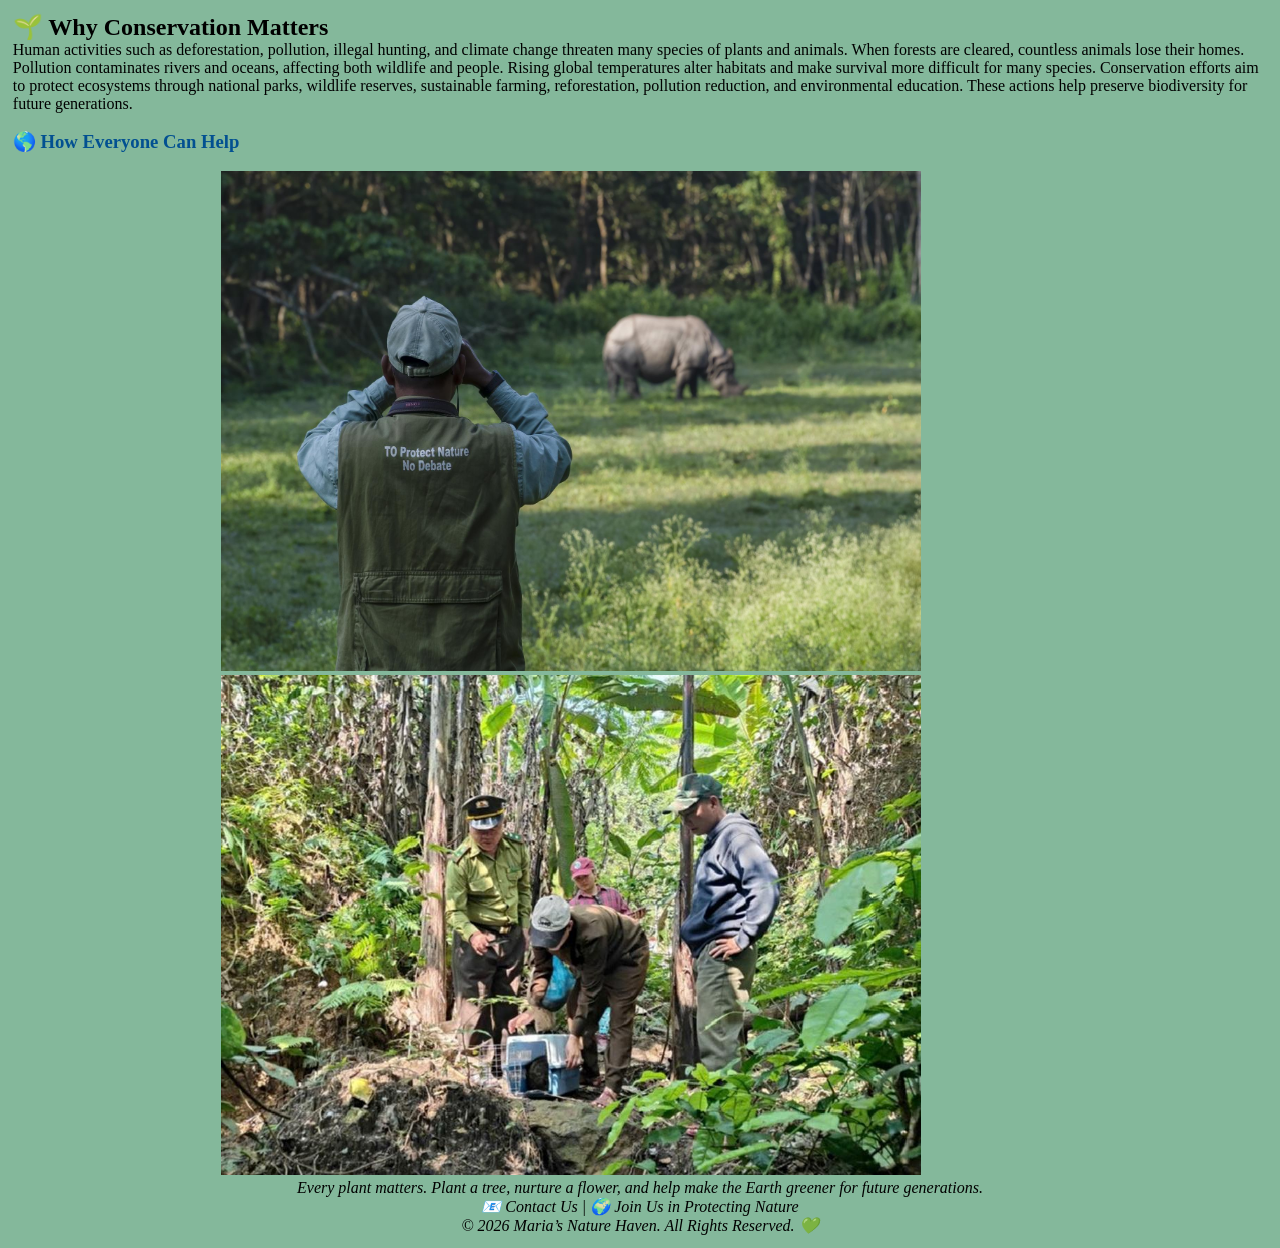
<file: plants.html>
<!DOCTYPE html>
<html lang="en">

<head>
    <meta charset="UTF-8">
    <meta name="viewport" content="width=device-width, initial-scale=1.0">
    <link rel="stylesheet" href="styles.css">
    <link rel="stylesheet" href="main.css">
    <link rel="icon" type="image/x-icon" href="/images/favicon.ico">
    <title> MariDeCoder </title>
</head>

<body>

    <header>
        <!-- CHILD ONE -->
        <div>

            <h1>
                <class="head1"> 🌿 Maria's Nature Haven </h3>
                    <h2><cite> Where Nature Comes Alive <cite></h3>

        </div>

        <!-- child two -->

        <div class="mark-parent">
            <nav>
                <ul>
                    <li><a href="/index.html">Home</a></li>

                    <li><a href="/contact.html">Contact</a></li>
                </ul>
            </nav>
        </div>
    </header>

    <br>
    <h2> 🌿 The Wonderful World of Plants </h2>

    <p>Plants are one of the most important parts of life on Earth. They can be found almost everywhere, from forests
        and
        grasslands to deserts, mountains, gardens, and even our homes. They come in many different shapes, sizes, and
        colors, and each type of plant has its own unique characteristics.

        Plants provide food, oxygen, shelter, and many other resources for humans and animals. They also help keep
        ecosystems healthy and provide homes for countless insects, birds, and other creatures.
    </p>
    <br> <br>
    <img src="images/flow.jpeg" width="430" height="430">
    <img src="images/sub.webp" width="430" height="430">
    <img src="images/imperialblue.jpeg" width="430" height="430">
    <img src="images/preflo.jpeg" width="430" height="430">
    <br>
    <h3>🌱 How Plants Grow </h3>

    Plants need several important things to grow and survive. These include sunlight, water, air, nutrients, and
    suitable soil.

    Most plants use sunlight to make their own food through a process called photosynthesis. During photosynthesis,
    plants use sunlight, water, and carbon dioxide to produce food and release oxygen into the air.

    This makes plants extremely important because the oxygen they release is used by humans and many animals for
    breathing.
    <br> <br>
    <img src="images/groe.jpg" width="1900" height="00">
    <h3> 🌳 Different Types of Plants </h3>

    There are many different types of plants around the world.

    Trees are large plants with strong stems or trunks. They can live for many years and provide shelter and food for
    wildlife.

    Flowers add color and beauty to the environment. Many flowering plants also provide nectar and pollen for bees,
    butterflies, and other insects.

    Grasses are common in grasslands and many other environments. They provide food for animals such as zebras, cattle,
    and other herbivores.

    Ferns and mosses are often found in cool, damp environments and can grow in places where many other plants cannot.
    <br> <br>
    <h3> 🌍 Why Plants Are Important </h3>

    Plants play a major role in maintaining life on Earth. They provide food for people and animals, absorb carbon
    dioxide, release oxygen, and help regulate the environment.
    Plants are the foundation of almost every ecosystem. Through the process of photosynthesis, they use sunlight,
    water, and carbon dioxide to produce food and release oxygen into the atmosphere. Every breath we take depends
    on
    this remarkable process.

    Plants also provide food for humans and animals. Fruits, vegetables, grains, herbs, and nuts all come from
    plants,
    making them essential for life. Beyond food, plants are used to produce medicines, clothing, paper, building
    materials, and fuel.

    Forests play a particularly important role in regulating Earth's climate. Trees absorb carbon dioxide, helping
    reduce greenhouse gases in the atmosphere while providing habitats for countless species of wildlife. Healthy
    forests also prevent soil erosion, improve water quality, and reduce the impact of floods.

    Plants also provide materials that humans use every day. Wood, cotton, fruits, vegetables, grains, herbs, and many
    other products come from plants.

    Forests are especially important because they provide habitats for huge numbers of animals and plants.
    <br> <br>
    <h3> 🐝 Plants and Animals </h3>

    Plants and animals depend on each other in many ways. Animals may eat plants for food, while plants depend on some
    animals and insects for pollination and seed dispersal.

    For example, bees and butterflies visit flowers to collect nectar and pollen. As they move from one flower to
    another, they can help plants reproduce.

    Trees and other plants also provide animals with places to build nests, hide from predators, and raise their young.


    <br> <br>

    <h2 style="text-align:center;">🌍 Ecosystems and Biodiversity </h2>
    <br>
    An ecosystem is a community of living organisms interacting with each other and with their physical environment.
    Forests, deserts, wetlands, rivers, oceans, and grasslands are all examples of ecosystems.

    Biodiversity refers to the variety of life on Earth. The greater the biodiversity, the healthier and more
    resilient
    an ecosystem becomes. Diverse ecosystems are better able to withstand diseases, natural disasters, and changes
    in
    climate.

    Every organism, whether large or small, contributes to the balance of nature. Even insects, fungi, and
    microorganisms play vital roles by recycling nutrients and breaking down dead plants and animals.
    <br><br>
    <p style="text-align:center;">
        <img src="images/tree.jpeg" width="700" height="500">
        <img src="images/eat.jpeg" width="700" height="500">
    </p>
    <br> <br>
    <h3> 🌸 The Relationship Between Plants and Animals </h2>

        Plants and animals are deeply connected.

        Plants provide oxygen, food, shelter, and habitats for animals. In return, many animals help plants reproduce by
        pollinating flowers and dispersing seeds.

        For example:

        Bees transfer pollen from one flower to another, helping plants produce fruits and seeds.
        Birds eat fruits and spread seeds through their droppings, allowing new plants to grow in different locations.
        Elephants create pathways through forests that allow sunlight to reach smaller plants.
        Earthworms enrich the soil, making it easier for plants to absorb nutrients.

        Without these relationships, many ecosystems would struggle to survive.<br> <br>
        <h3>🌊 Nature Across Different Habitats </h2>

            Earth contains a wide variety of habitats, each supporting unique plants and animals.
            <br>
            <br>
            <h4> Rainforests: </h4>

            Rainforests are among the most diverse ecosystems on the planet.
            They receive abundant rainfall and are home to towering trees, colorful birds, monkeys, insects, orchids,
            and
            countless other species.
            <br>
            <br>

            <h4> Grasslands: </h4>

            Grasslands are dominated by grasses rather than trees. Animals such as zebras, antelopes, elephants, and
            lions
            thrive in these open landscapes.
            <br>
            <br>

            <h4>Oceans: </h4>

            Covering more than 70% of Earth's surface, oceans support whales, dolphins, sharks, turtles, fish, coral
            reefs,
            and
            microscopic plankton. Marine plants such as seagrasses and algae also contribute significantly to global
            oxygen
            production.
            <br>
            <br>

            <h4>Deserts: </h4>

            Although deserts receive very little rainfall, many specialized plants and animals have adapted to survive
            there.
            Cacti store water, while animals such as camels and desert foxes have evolved remarkable ways to conserve
            moisture. <br> <br>

            <h2> 🌱 Why Conservation Matters </h2>

            Human activities such as deforestation, pollution, illegal hunting, and climate change threaten many species
            of
            plants and animals.

            When forests are cleared, countless animals lose their homes. Pollution contaminates rivers and oceans,
            affecting
            both wildlife and people.
            Rising global temperatures alter habitats and make survival more difficult for many species.

            Conservation efforts aim to protect ecosystems through national parks, wildlife reserves,
            sustainable farming, reforestation, pollution reduction, and environmental education.
            These actions help preserve biodiversity for future generations.
            <br>
            <br>
            <h3> <span class="coat"> 🌎 How Everyone Can Help </span> </h3><br>
            <p class="charger">
                <img src="images/watchcon.jpeg" alt; width="700" height="500">
                <img src="images/conserve.jpeg" alt width="700" height="500">
            </p>

            <p style="text-align:center;"> <cite>Every plant matters. Plant a tree, nurture a flower, and help make the
                    Earth greener for future generations.<br>
                    📧 Contact Us | 🌍 Join Us in Protecting Nature<br>
                    © 2026 Maria’s Nature Haven. All Rights Reserved. 💚</cite>
</file>
<file: styles.css>
body {
    background-color: rgba(44, 133, 84, 0.582);
    margin: 0%;
    padding: 1%;

}

* {
    margin: auto;
    padding: 0;
    box-sizing: border-box;
}

a {
    color: inherit;
    text-decoration: none;
}

h1 {
    font-size: 40px;
}

.nam {
    color: rgb(77, 122, 85);
}


/* Header */
header {

    display: flex;
    height: 70px;
    justify-content: space-between;
    margin: 20px;

}

header .mark-parent nav ul {
    display: flex;
    gap: 20px;
    list-style: none;

}

header .mark-parent nav ul li {
    padding: 5px 10px;
    border-radius: 10px;
}

header .mark-parent nav ul li:hover {
    background-color: rgb(58, 136, 136);
    color: white;
}


.sub-topic {
    text-align: center;
    padding-bottom: 51px;
    font-size: 40px;

}


.block {
    display: flex;
    width: 100%;
    justify-content: space-around;
    color: rgb(2, 24, 24);
}

.tons {
    font-size: 20px;
    padding: 19px 19px;
    margin: 50px;
    border-radius: 15px;
    background-image: url(images/flowers.jpeg);
    background-color: rgb(84, 165, 102);
}

.ton-2 {
    background-image: url(images/preflo.jpeg);
}

.ton-3 {
    background-image: url(images/imperialblue.jpeg);
}

.container {
    font-family: system-ui, -apple-system, BlinkMacSystemFont, 'Segoe UI', Roboto, Oxygen, Ubuntu, Cantarell, 'Open Sans', 'Helvetica Neue', sans-serif;
    color: rgb(16, 14, 90);
    text-align: center;
}

.img-group {
    width: 100%;
    justify-content: center;
    padding-left: 3rem;
    border-radius: 71px;

}

.ccontainer {
    font-family: 'Gill Sans', 'Gill Sans MT', Calibri, 'Trebuchet MS', sans-serif;
    color: rgb(18, 150, 62);
    border-radius: 1cap;
    padding: 10px;
    margin-top: 0;
    text-align: center;

}

.part {
    text-align: center;
}

.coat {
    text-align: center;
    width: fit-content;
    color: rgb(2, 80, 145);


}

.shell {
    width: fit-content;
    padding: 5px;
    background-color: rgb(18, 19, 18);
    border-radius: 39%;
    color: white;

}

.charger {
    width: 100%;
    justify-content: center;
    padding-left: 13rem;

}

.image-group {
    display: flex;
    justify-content: center;
    gap: 5px;
    padding: 20px;
}
</file>
<file: main.css>
body {                                                                                                                                                              
}
</file>
